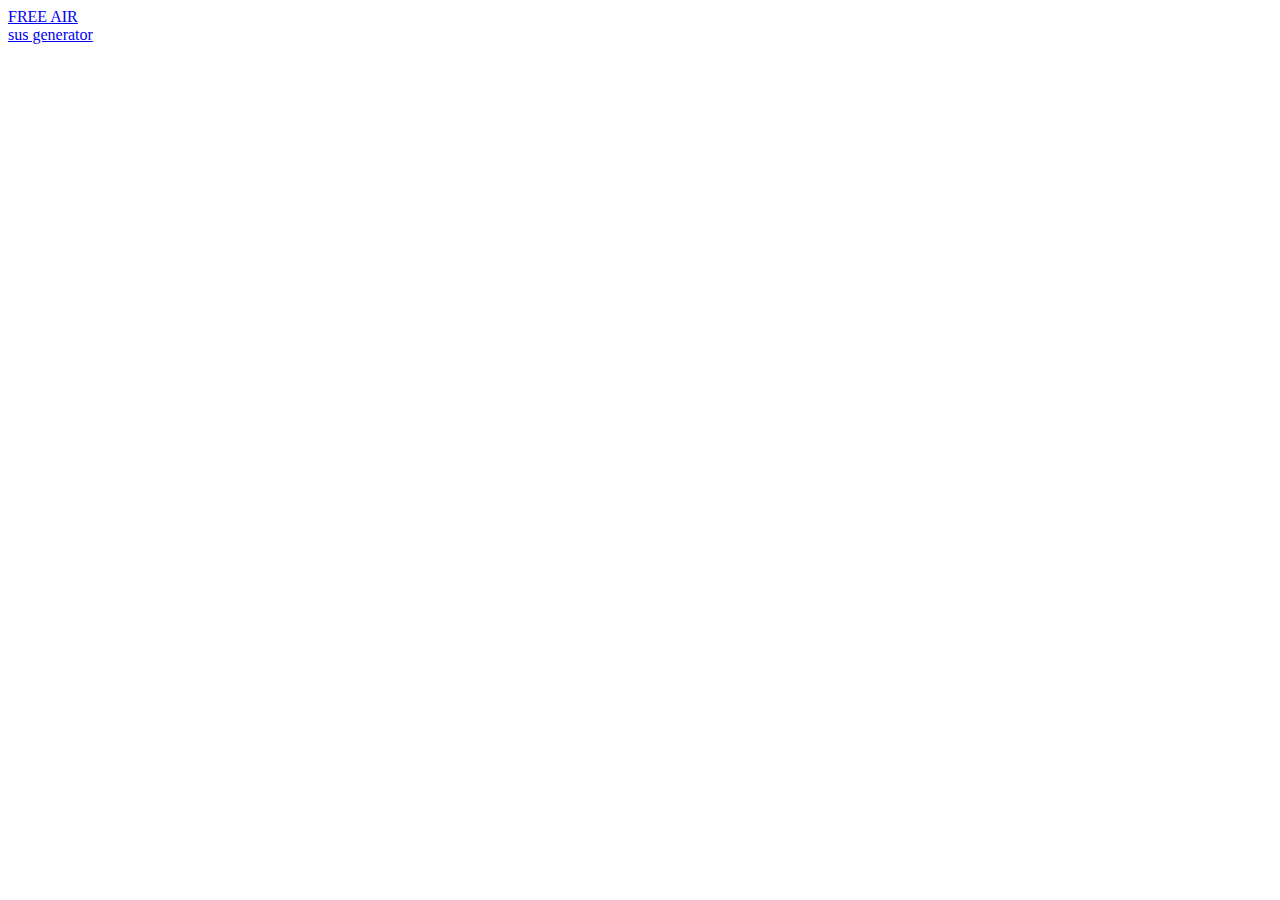
<file: index.html>
<html>
  <title>Free air, Services</title>
  <body>
    <a href="freeair.html">FREE AIR</a>
      <br>
        <a href="sus.html">sus generator</a>
      <br>
    </body>
  </html>

<noscript>Your browser does not support javascript or its disabled, please enable it or change your browser for this website to work "AS IT SHOULD" </noscript>
</file>
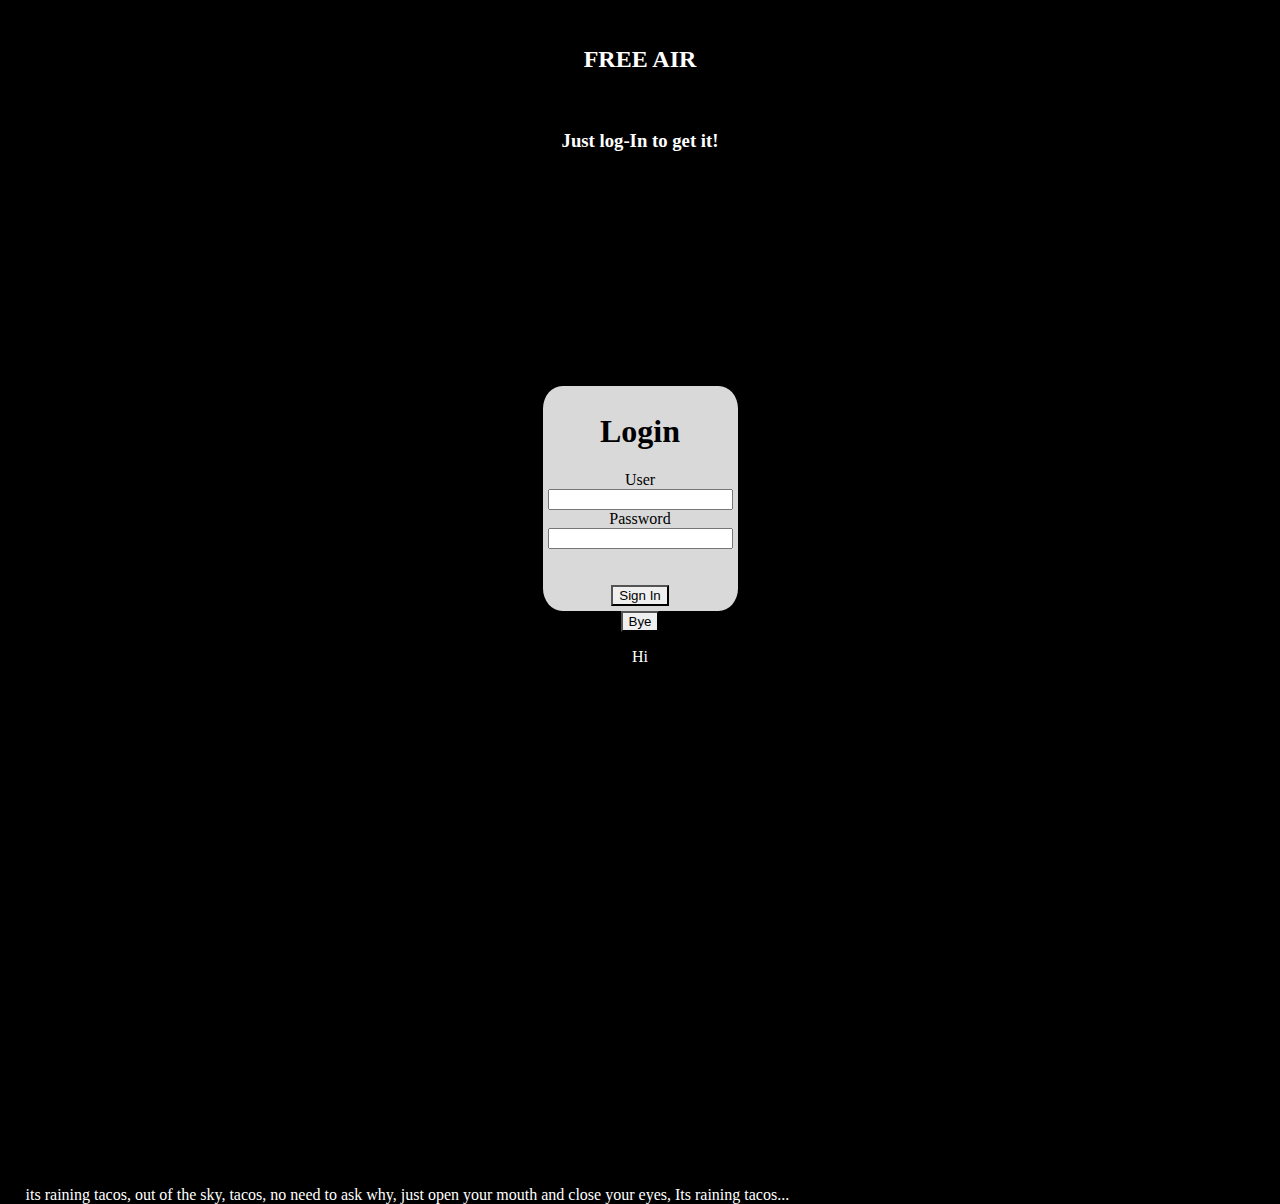
<file: freeair.html>
<!DOCTYPE html>
<html lang="">
    <head>
        <meta charset="utf-8">
        <meta name="viewport" content="width=device-width, initial-scale=1.0">
        <title>Free air</title>
        <link rel="stylesheet" href="index.css">
</head>
<html> 
<body style="background-color:black;">

<form action="images/RNDimgPicker.html.html" method="get">
<br>
<h2 style="color:white;">FREE AIR</h2>
<br>
    <h3 style="color:white;">Just log-In to get it!</h3>
<br>
<br>
<br>
<br>
<br>
<br>
<br>
<br>
<br>
<br>
<br>
<br>
<div class="div-login-form">
  <h1 class="text-index-one">Login</h1>
  <label class="index-button1" for="user">User</label>
  <br>
  <input type="text" name="username" required/>
  <br>
  <label class="index-button2" for="password">Password</label>
  <br>
  <input type="password" name="password" required/>
  <br>
  <br>
  <br>
  <input class="index-submit-button-1" type="submit" value="Sign In"/>
</form>
</div>
<p class="mrjohnson">its raining tacos, out of the sky, tacos, no need to ask why, just open your mouth and close your eyes, Its raining tacos...</p>
    <br>
<!--   yes i don't know javascript, who needs it anyway, html css (and php?) is just enough!   -->
    <button id="byeB" type="button"
onclick="document.getElementById('air').innerHTML = 'Bye'; document.getElementById('byeB').style.color = 'black'; ">
Bye</button>
    <br>
    <p id="air">Hi</p>
</body>
</html>
    
    <script>
        
    </script>
    <noscript>Your browser Does not support JavaScript Or you Disabled it, To fix possible issues please Enable, Or try using this website Throught Another Browser.</noscript>
    
    <style>
        .mrjohnson {
            color:white;
            position:absolute;
            left:2%;
            top:130%;
        }
        #air {
        color:white;
        }
    </style>
    
<!-- Feel free to open Pull request -->
<!-- github: https://github.com/matej118111/FreeAirWebsite -->
</file>
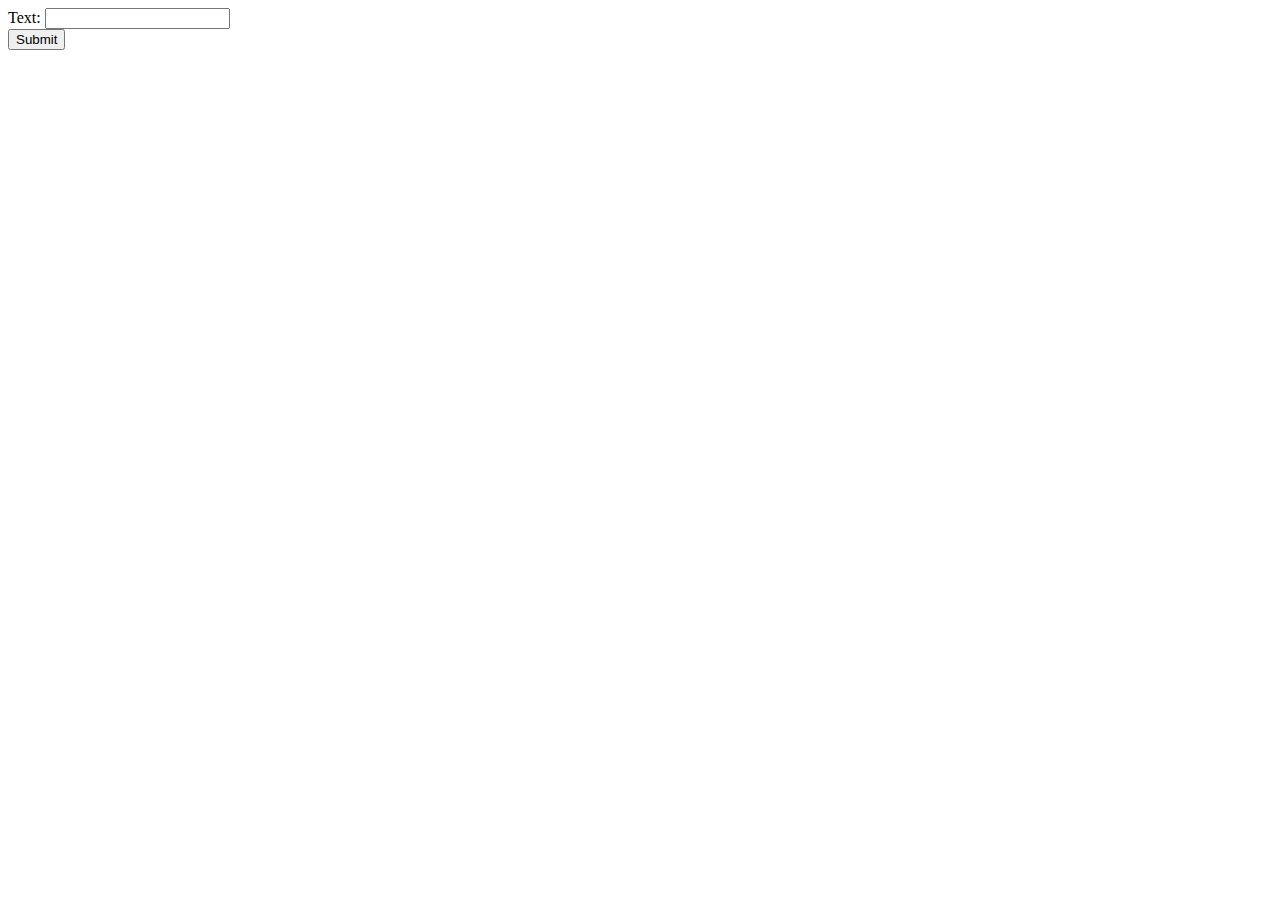
<file: sus.html>
<html>
  <title>Free air, Services</title>
  <body>
    <form method="get" action="sus1.html">
   Text:  <input type="text" name="textn">
      <br>
      <input type="submit" value="Submit">
    </form>
    </body>
  </html>
</file>
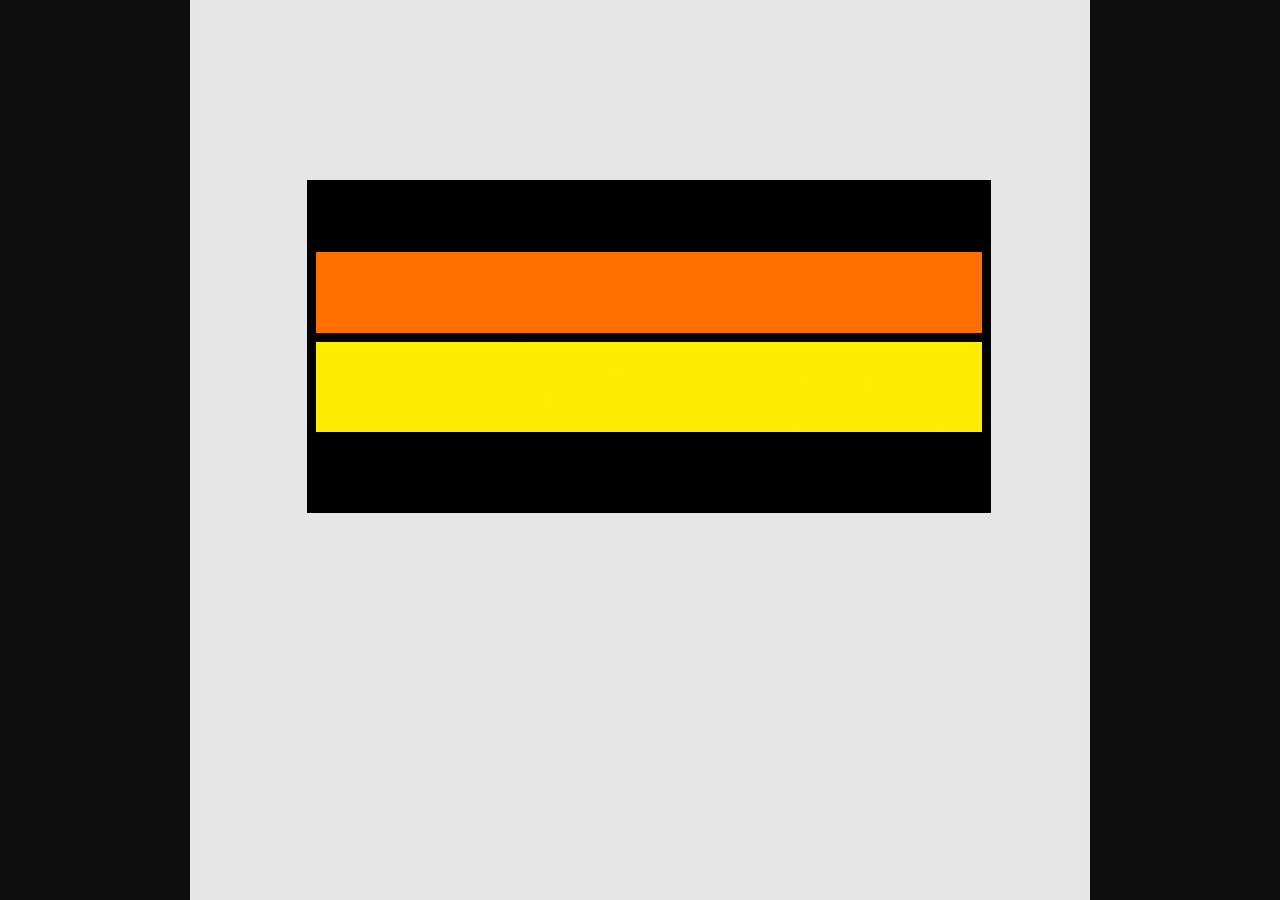
<file: images/RNDimgPicker.html>
<html>
  <body>
    
    </body>
</html>
<script>
//   Because i don't know how to make this using JavaScript i needed to use my (un)trusted friend google...
function die1181(){
    return Math.floor(Math.random()*16); 
}
  
// Thanks to https://stackoverflow.com/questions/51611998/how-do-you-save-the-value-of-a-randomly-generated-number-for-recalling-in-a-diff , for the function above this comment.
// And also thanks to w3schools.com for teaching me how to make variables and how to make the redirect thing.
// https://www.w3schools.com/js/js_variables.asp - variables
// https://www.w3schools.com/howto/howto_js_redirect_webpage.asp - redirect
  var number = die1181();
  const extension = ".png";
  let comb = number + extension;
  window.location.replace(comb);
</script>

<noscript>Please enable JavaScript in your browser for this website to work correctly, thanks.</noscript>
</file>
<file: index.css>
body {
    text-align:center;
}
form {
    display: inline-block;
}

button {
    border-color: black;
}

.index-button1 {
    color: black;
}

.text-index-one {
    color: black;
}

.index-button2 {
    color: black;
}

.index-submit-button-1 {
    color: black;
    border-color: black;
}

.div-login-form {
    background-color: #d9d9d9;
    border-style: solid;
    border-color: #d9d9d9;
    border-width: thick;
    border-top-left-radius: 10%;
    border-top-right-radius: 10%;
    border-bottom-left-radius: 10%;
    border-bottom-right-radius: 10%;
    border-right: 50%;
}
</file>
